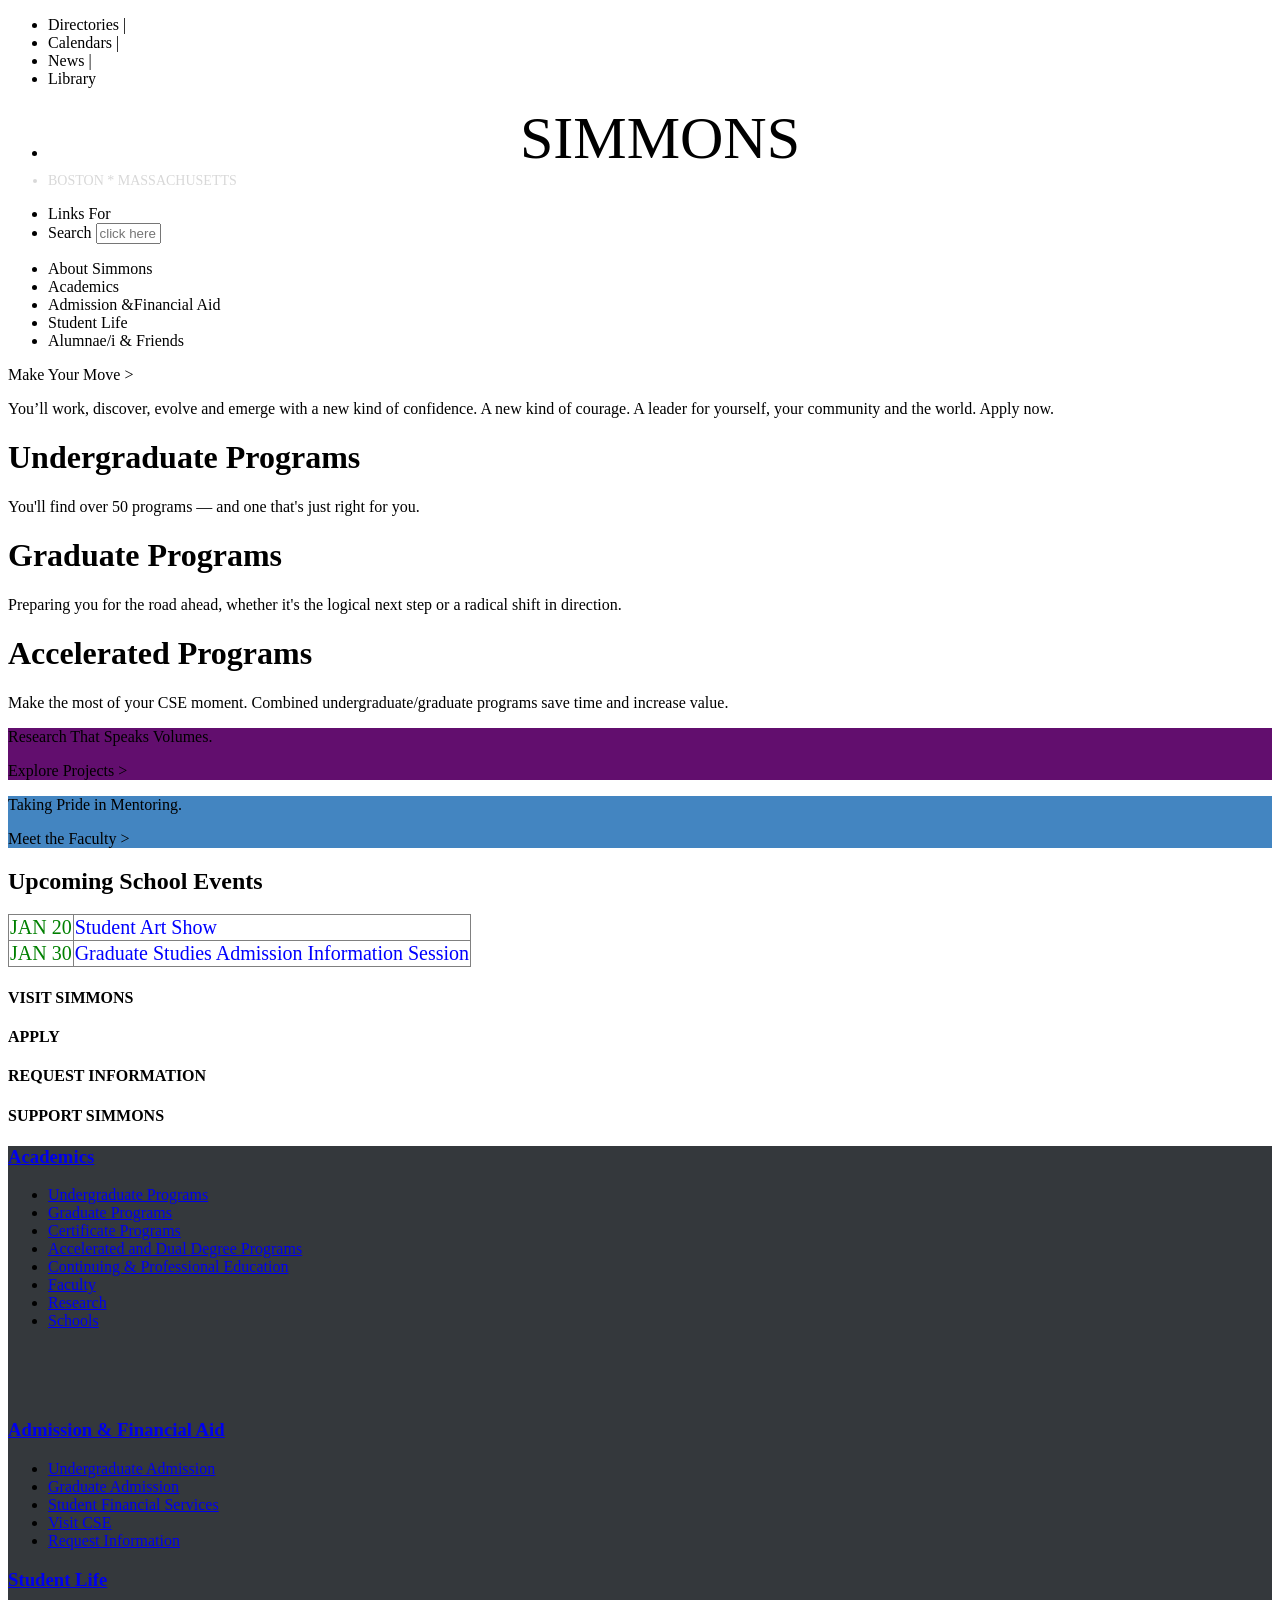
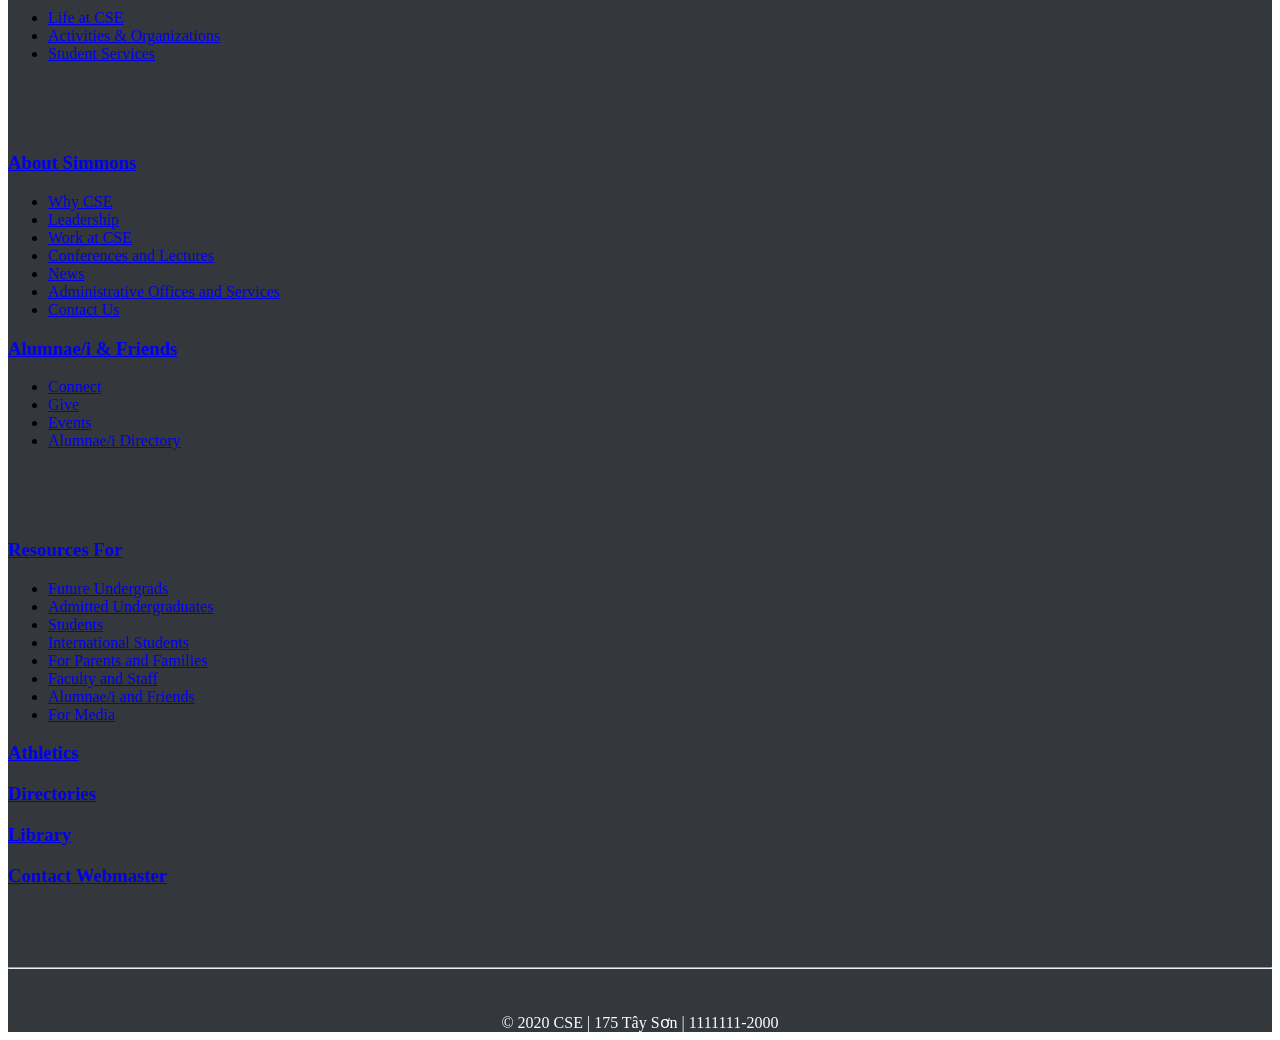
<file: baith3/baith3.html>
<!DOCTYPE html>
<html lang="en">
<head>
    <meta charset="UTF-8">
    <meta name="viewport" content="width=device-width, initial-scale=1.0">
    <title>Bài tập thực hành 3</title>
    <link rel="stylesheet" href="style.css" type='text/css'>
    <link rel="icon" type="image/png" sizes="16x16" href="images/favicon.png">
</head>
<body>
    <div id='header'>
        <ul class='quickNav'>
            <li>Directories |</li>
            <li>Calendars |</li>
            <li>News |</li>
            <li>Library</li>
        </ul>
        <ul class='Branding'>
            <li><span style="font-size: 60px"><center>SIMMONS</center></span></li>
            <li style="font-size: 14px; color: #D8D8D8"><span>BOSTON * MASSACHUSETTS</span></li>
        </ul>
        <ul class="Utilities">
            <li>Links For</li>
            <li>Search <input type="text" placeholder="click here" size=6></li>
        </ul>
        <ul class="mainNav">
            <li>About Simmons</li>
            <li>Academics</li>
            <li>Admission &Financial Aid</li>
            <li>Student Life</li>
            <li>Alumnae/i & Friends</li>
        </ul>
    </div>
    <div id="Hero">
        <div id='image'></div>
    </div>
    <div id='Slogan'>
        <div id="box1"><span>Make Your Move ></span></div>
        <div id="box2"><p>You’ll work, discover, evolve and emerge with a new kind of confidence. A new kind of courage. A leader for yourself, your community and the world. Apply now.</p></div>
    </div>
    <div id='callOut_Blocks'>
        <div>
            <h1>Undergraduate Programs</h1>
		    <p>You'll find over 50 programs — and one that's just right for you.</p>
        </div>
        <div>
            <h1>Graduate Programs</h1>
		    <p>Preparing you for the road ahead, whether it's the logical next step or a radical shift in direction.</p>
        </div>
        <div>
            <h1>Accelerated Programs</h1>
		    <p>Make the most of your CSE moment. Combined undergraduate/graduate programs save time and increase value.</p>
        </div>
    </div>
    <div id="eventBlock">
        <div style="background-color: #620e6e">
            <p>Research That Speaks Volumes.</p>
			<p>Explore Projects ></p>
        </div>
        <div style="background-color: #4385c1">
            <p>Taking Pride in Mentoring. </p>
			<p>Meet the Faculty ></p>
        </div>
        <div>
            <h2 style='color: black'>Upcoming School Events</h2>
            <table border=1 style='color: black; height: 80%; font-size: 20px; border-collapse: collapse;'>
                <tr>
                    <td style="color: green">JAN 20</td>
                    <td style="color: blue">Student Art Show</td>
                </tr>
                <tr>
                    <td style="color: green">JAN 30</td>
                    <td style="color: blue">Graduate Studies Admission Information Session</td>
                </tr>
            </table>
            <!-- <p>
                JAN 20
                Student Art Show
            </p>
            
            <p>
                JAN 30
                Graduate Studies Admission Information Session
            </p> -->
        </div>
    </div>
    <div id="navButton">
        <div><h4>VISIT SIMMONS</h4></div>
        <div><h4>APPLY</h4></div>
        <div><h4>REQUEST INFORMATION</h4></div>
        <div><h4>SUPPORT SIMMONS</h4></div>
    </div>
    <footer style='background-color: #34383c'>
        <div id='footerNav'>
            <div>
                <h3><a href="#">Academics</a></h3>
                <ul>
                    <li><a href="#">Undergraduate Programs</a></li>
                    <li><a href="#">Graduate Programs</a></li>
                    <li><a href="#">Certificate Programs</a></li>
                    <li><a href="#">Accelerated and Dual Degree Programs</a></li>
                    <li><a href="#">Continuing &amp; Professional Education</a></li>
                    <li><a href="#">Faculty</a></li>
                    <li><a href="#">Research</a></li>
                    <li><a href="#">Schools</a></li>
                </ul>
                <br><br><br>
                <h3><a href="#">Admission & Financial Aid</a></h3>
                <ul>
                    <li><a href="#">Undergraduate Admission</a></li>
                    <li><a href="#">Graduate Admission</a></li>
                    <li><a href="#">Student Financial Services</a></li>
                    <li><a href="#">Visit CSE</a></li>
                    <li><a href="#">Request Information</a></li>
                </ul>
            </div>
            <div>
                <h3><a href="#">Student Life</a></h3>
                <ul>
                    <li><a href="#">Life at CSE</a></li>
                    <li><a href="#">Activities &amp; Organizations</a></li>
                    <li><a href="#">Student Services</a></li>
                </ul>
                <br><br><br>
                <h3><a href="#">About Simmons</a></h3>
                <ul>
                    <li><a href="#">Why CSE</a></li>
                    <li><a href="#">Leadership</a></li>
                    <li><a href="#">Work at CSE</a></li>
                    <li><a href="#">Conferences and Lectures</a></li>
                    <li><a href="#">News</a></li>
                    <li><a href="#">Administrative Offices and Services</a></li>
                    <li><a href="#">Contact Us</a></li>
                </ul>
            </div>
            <div>
                <h3><a href="#">Alumnae/i &amp; Friends</a></h3>
                <ul>
                    <li><a href="#">Connect</a></li>
                    <li><a href="#">Give</a></li>
                    <li><a href="#">Events</a></li>
                    <li><a href="#">Alumnae/i Directory</a></li>
                </ul>
                <br><br><br> 
                <h3><a href="#">Resources For</a></h3>
                <ul>
                    <li><a href="#">Future Undergrads</a></li>
                    <li><a href="#">Admitted Undergraduates</a></li>
                    <li><a href="#">Students</a></li>
                    <li><a href="#">International Students</a></li>
                    <li><a href="#">For Parents and Families</a></li>
                    <li><a href="#">Faculty and Staff</a></li>
                    <li><a href="#">Alumnae/i and Friends</a></li>
                    <li><a href="#">For Media</a></li>
                </ul>
            </div>
            <div>
                <h3><a href="#">Athletics</a></h3>
                <h3><a href="#">Directories</a></h3>
                <h3><a href="#">Library</a></h3>
                <h3><a href="#">Contact Webmaster</a></h3>
            </div>   
        </div>
        <br><br><br>
        <hr>
        <br><br>
        <small style='font-size: 16px; color: white'><center>&copy; 2020 CSE | 175 Tây Sơn | 1111111-2000</center></small>
    </footer>
</body>
</html>
</file>
<file: baith3/style.css>
.circle{
    background: #456bd9; 
    border: 0.1875em; 
    font-size:50%;
    border-radius: 50%;
    color: white;
    line-height: 300px;
    text-align: center;
    height: 300px;
    width: 300px;
}
</file>
